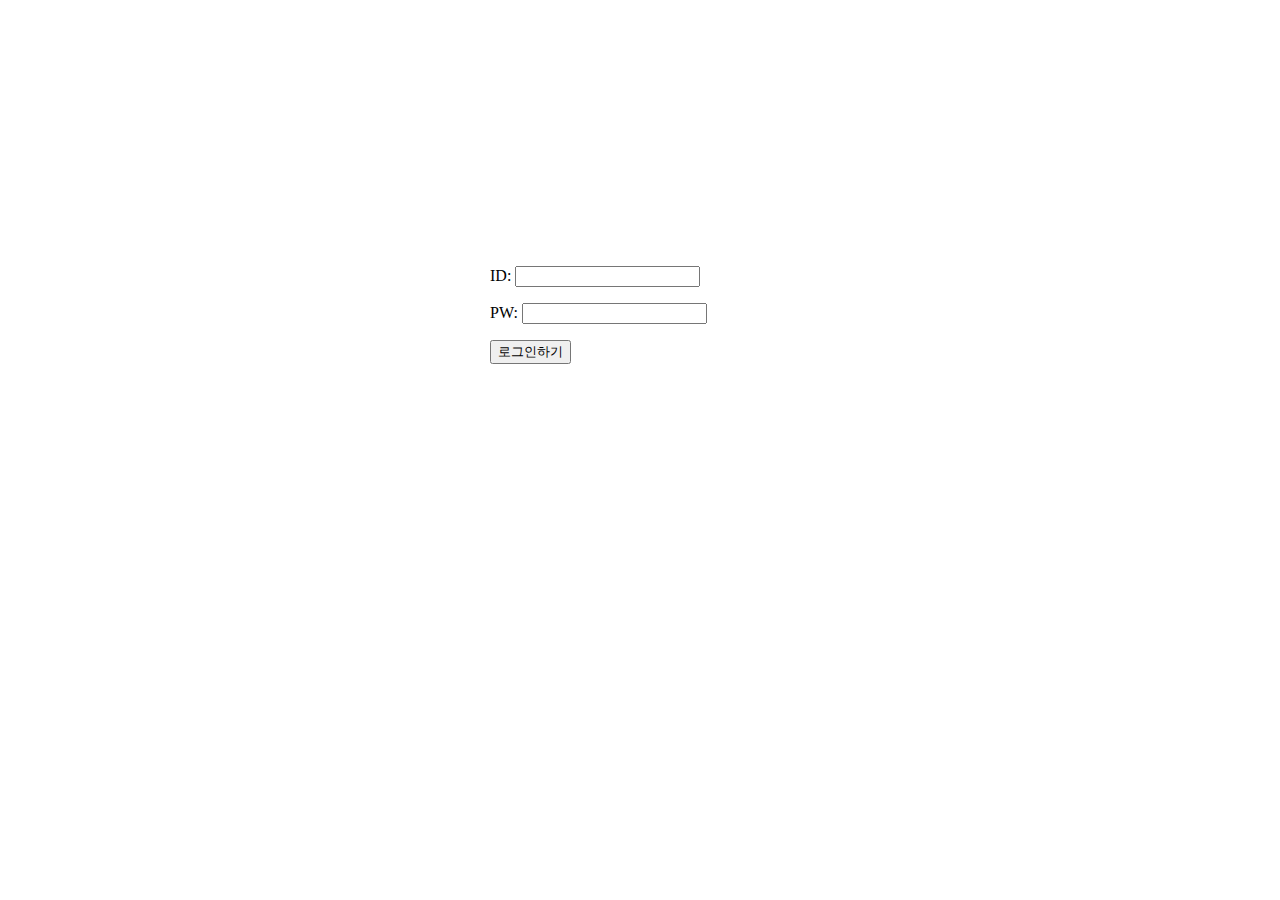
<file: 1_login.html>
<!DOCTYPE html>
<html lang="en">

<head>
    <meta charset="UTF-8">
    <meta name="viewport" content="width=device-width, initial-scale=1.0">
    <title>스파르타코딩클럽 | 로그인페이지</title>
    <style>
        .mytitle {
            color: white;
            width: 300px;
            height: 200px;
            background-image: url('https://www.ancient-origins.net/sites/default/files/field/image/Agesilaus-II-cover.jpg');
            background-position: center;
            background-size: cover;

            border-radius: 10px;
            text-align: center;
            padding-top: 40px;
        }

        .wrap {
            margin: 10px auto;
            width: 300px;
        }
    </style>
</head>

<body>
    <div class="wrap">
        <div class="mytitle">
            <h1>로그인 페이지</h1>
            <h5>아이디, 비밀번호를 입력해주세요</h5>
        </div>
        <div>
            <p>
                ID: <input type="text" />
            </p>
            <p>
                PW: <input type="password" />
            </p>
        </div>
        <button>로그인하기</button>
    </div>
</body>
</body>

</html>
</file>
